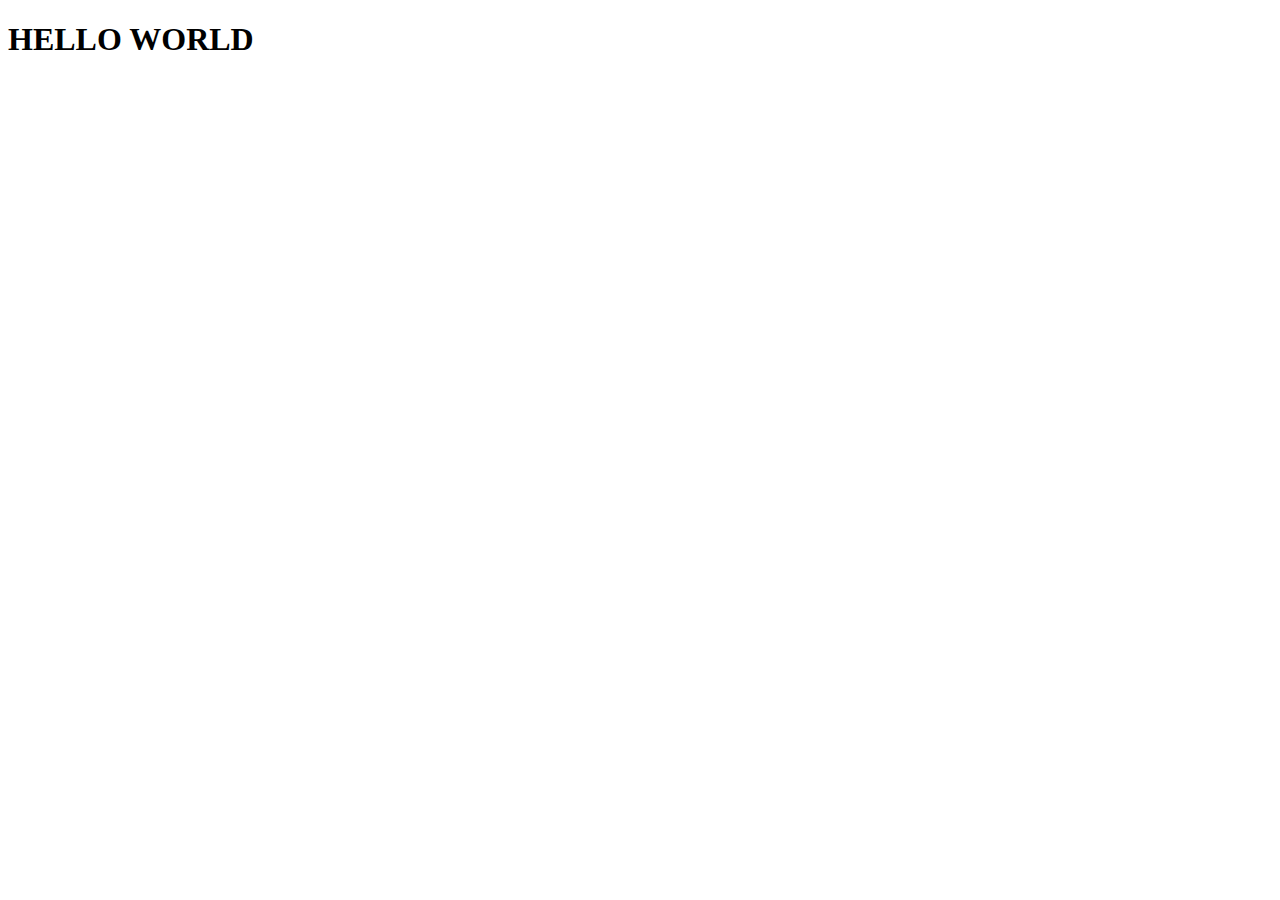
<file: index.html>
<!DOCTYPE html>
<html lang="en">

<head>
    <meta charset="UTF-8">
    <meta name="viewport" content="width=device-width, initial-scale=1.0">
    <title>Document</title>
</head>

<body>
    <h1>
        HELLO WORLD
    </h1>
</body>

</html>
</file>
